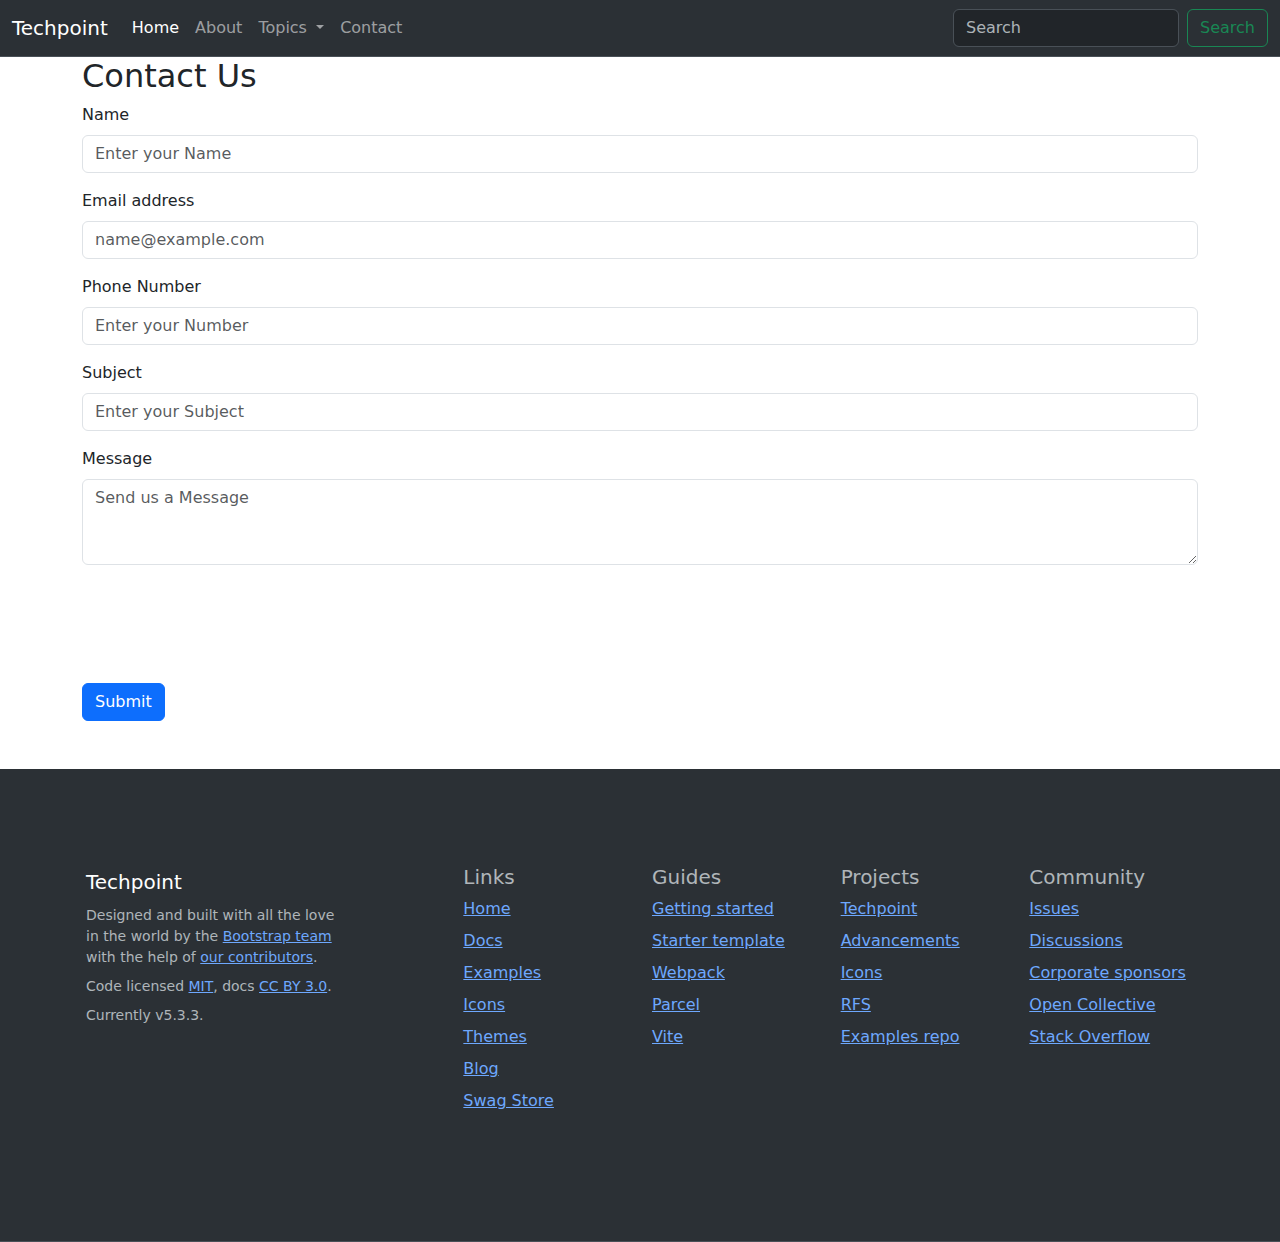
<file: contact.html>
<!doctype html>
<html lang="en">
  <head>
    <meta charset="utf-8">
    <meta name="viewport" content="width=device-width, initial-scale=1">
    <title>techpoint-upgrade your knowledge</title>
    <link href="https://cdn.jsdelivr.net/npm/bootstrap@5.3.3/dist/css/bootstrap.min.css" rel="stylesheet" integrity="sha384-QWTKZyjpPEjISv5WaRU9OFeRpok6YctnYmDr5pNlyT2bRjXh0JMhjY6hW+ALEwIH" crossorigin="anonymous">
    <link href="style.css" rel="stylesheet">
  </head>
  <body>
  <nav class="navbar navbar-expand-lg bg-body-tertiary navbar bg-dark border-bottom border-body" data-bs-theme="dark">
  <div class="container-fluid">
    <a class="navbar-brand" href="/">Techpoint</a>
    <button class="navbar-toggler" type="button" data-bs-toggle="collapse" data-bs-target="#navbarSupportedContent" aria-controls="navbarSupportedContent" aria-expanded="false" aria-label="Toggle navigation">
      <span class="navbar-toggler-icon"></span>
    </button>
    <div class="collapse navbar-collapse" id="navbarSupportedContent">
      <ul class="navbar-nav me-auto mb-2 mb-lg-0">
        <li class="nav-item">
          <a class="nav-link active" aria-current="page" href="/index.html">Home</a>
        </li>
        <li class="nav-item">
          <a class="nav-link" href="/about.html">About</a>
        </li>
        <li class="nav-item dropdown">
          <a class="nav-link dropdown-toggle" href="/topics.html" role="button" data-bs-toggle="dropdown" aria-expanded="false">
            Topics
          </a>
          <ul class="dropdown-menu">
            <li><a class="dropdown-item" href="#">Cyber Security</a></li>
            <li><a class="dropdown-item" href="#">Web Development</a></li>
            <li><hr class="dropdown-divider"></li>
            <li><a class="dropdown-item" href="#">Artificial Intilligence</a></li>
          </ul>
        </li>
        <li class="nav-item">
          <a class="nav-link" href="/contact.html">Contact</a>
        </li>
      </ul>
      <form class="d-flex" role="search">
        <input class="form-control me-2" type="search" placeholder="Search" aria-label="Search">
        <button class="btn btn-outline-success" type="submit">Search</button>
      </form>
    </div>
  </div>
</nav>
<div class="container">
  <h2>
    Contact Us
  </h2>
  <div class="mb-3">
  <label for="exampleFormControlInput1" class="form-label">Name</label>
  <input type="email" class="form-control" id="exampleFormControlInput1" placeholder="Enter your Name">
</div>
  <div class="mb-3">
  <label for="exampleFormControlInput1" class="form-label">Email address</label>
  <input type="email" class="form-control" id="exampleFormControlInput1" placeholder="name@example.com">
</div>
  <div class="mb-3">
  <label for="exampleFormControlInput1" class="form-label">Phone Number</label>
  <input type="email" class="form-control" id="exampleFormControlInput1" placeholder="Enter your Number">
</div>
  <div class="mb-3">
  <label for="exampleFormControlInput1" class="form-label">Subject</label>
  <input type="email" class="form-control" id="exampleFormControlInput1" placeholder="Enter your Subject">
</div>
<div class="mb-3">
  <label for="exampleFormControlTextarea1" class="form-label">Message</label>
  <textarea class="form-control" id="exampleFormControlTextarea1" placeholder="Send us a Message" rows="3"></textarea>
</div>
 <div style="width: 304px; height: 78px;"><div><iframe title="reCAPTCHA" width="304" height="78" role="presentation" name="a-6hf5fzh7yewc" frameborder="0" scrolling="no" sandbox="allow-forms allow-popups allow-same-origin allow-scripts allow-top-navigation allow-modals allow-popups-to-escape-sandbox allow-storage-access-by-user-activation" src="https://www.google.com/recaptcha/api2/anchor?ar=1&amp;k=6Ld51bQjAAAAAIlbrh4zi-mIxM93_fAD_UCawU54&amp;co=aHR0cHM6Ly93d3cuY29kZWhlbHAuaW46NDQz&amp;hl=en&amp;type=image&amp;v=-ZG7BC9TxCVEbzIO2m429usb&amp;theme=light&amp;size=normal&amp;badge=bottomright&amp;cb=u1l0u9l7dckx"></iframe></div><textarea id="g-recaptcha-response" name="g-recaptcha-response" class="g-recaptcha-response" style="width: 250px; height: 40px; border: 1px solid rgb(193, 193, 193); margin: 10px 25px; padding: 0px; resize: none; display: none;"></textarea></div>
 <br>
 <button class="btn btn-primary">Submit</button>
 <iframe style="display: none;"></iframe></div></div><span class="text-[#f00] text-[0.85rem] font-extralight"></span></div>
 <div class="flex mt-2 lg:mt-0 md:flex-row-reverse md:justify-start justify-center">
</div>
<footer class="bd-footer py-4 py-md-5 mt-5 bg-body-tertiary footer-bg-dark border-bottom border-body" data-bs-theme="dark">
  <div class="container py-4 py-md-5 px-4 px-md-3 text-body-secondary">
    <div class="row">
      <div class="col-lg-3 mb-3">
        <a class="d-inline-flex align-items-center mb-2 text-body-emphasis text-decoration-none" href="#" aria-label="Bootstrap">
          <title>Techpoint</title><path fill-rule="evenodd" clip-rule="evenodd" d="M24.509 0c-6.733 0-11.715 5.893-11.492 12.284.214 6.14-.064 14.092-2.066 20.577C8.943 39.365 5.547 43.485 0 44.014v5.972c5.547.529 8.943 4.649 10.951 11.153 2.002 6.485 2.28 14.437 2.066 20.577C12.794 88.106 17.776 94 24.51 94H93.5c6.733 0 11.714-5.893 11.491-12.284-.214-6.14.064-14.092 2.066-20.577 2.009-6.504 5.396-10.624 10.943-11.153v-5.972c-5.547-.529-8.934-4.649-10.943-11.153-2.002-6.484-2.28-14.437-2.066-20.577C105.214 5.894 100.233 0 93.5 0H24.508zM80 57.863C80 66.663 73.436 72 62.543 72H44a2 2 0 01-2-2V24a2 2 0 012-2h18.437c9.083 0 15.044 4.92 15.044 12.474 0 5.302-4.01 10.049-9.119 10.88v.277C75.317 46.394 80 51.21 80 57.863zM60.521 28.34H49.948v14.934h8.905c6.884 0 10.68-2.772 10.68-7.727 0-4.643-3.264-7.207-9.012-7.207zM49.948 49.2v16.458H60.91c7.167 0 10.964-2.876 10.964-8.281 0-5.406-3.903-8.178-11.425-8.178H49.948z" fill="currentColor"></path></svg>
          <span class="fs-5">Techpoint</span>
        </a>
        <ul class="list-unstyled small">
          <li class="mb-2">Designed and built with all the love in the world by the <a href="#">Bootstrap team</a> with the help of <a href="#">our contributors</a>.</li>
          <li class="mb-2">Code licensed <a href="https://github.com/twbs/bootstrap/blob/main/LICENSE" target="_blank" rel="license noopener">MIT</a>, docs <a href="https://creativecommons.org/licenses/by/3.0/" target="_blank" rel="license noopener">CC BY 3.0</a>.</li>
          <li class="mb-2">Currently v5.3.3.</li>
        </ul>
      </div>
      <div class="col-6 col-lg-2 offset-lg-1 mb-3">
        <h5>Links</h5>
        <ul class="list-unstyled">
          <li class="mb-2"><a href="/">Home</a></li>
          <li class="mb-2"><a href="/docs/5.3/">Docs</a></li>
          <li class="mb-2"><a href="/docs/5.3/examples/">Examples</a></li>
          <li class="mb-2"><a href="https://icons.getbootstrap.com/">Icons</a></li>
          <li class="mb-2"><a href="https://themes.getbootstrap.com/">Themes</a></li>
          <li class="mb-2"><a href="https://blog.getbootstrap.com/">Blog</a></li>
          <li class="mb-2"><a href="https://cottonbureau.com/people/bootstrap" target="_blank" rel="noopener">Swag Store</a></li>
        </ul>
      </div>
      <div class="col-6 col-lg-2 mb-3">
        <h5>Guides</h5>
        <ul class="list-unstyled">
          <li class="mb-2"><a href="/docs/5.3/getting-started/">Getting started</a></li>
          <li class="mb-2"><a href="/docs/5.3/examples/starter-template/">Starter template</a></li>
          <li class="mb-2"><a href="/docs/5.3/getting-started/webpack/">Webpack</a></li>
          <li class="mb-2"><a href="/docs/5.3/getting-started/parcel/">Parcel</a></li>
          <li class="mb-2"><a href="/docs/5.3/getting-started/vite/">Vite</a></li>
        </ul>
      </div>
      <div class="col-6 col-lg-2 mb-3">
        <h5>Projects</h5>
        <ul class="list-unstyled">
          <li class="mb-2"><a href="https://github.com/twbs/bootstrap" target="_blank" rel="noopener">Techpoint</a></li>
          <li class="mb-2"><a href="https://github.com/twbs/bootstrap/tree/v4-dev" target="_blank" rel="noopener">Advancements</a></li>
          <li class="mb-2"><a href="https://github.com/twbs/icons" target="_blank" rel="noopener">Icons</a></li>
          <li class="mb-2"><a href="https://github.com/twbs/rfs" target="_blank" rel="noopener">RFS</a></li>
          <li class="mb-2"><a href="https://github.com/twbs/examples/" target="_blank" rel="noopener">Examples repo</a></li>
        </ul>
      </div>
      <div class="col-6 col-lg-2 mb-3">
        <h5>Community</h5>
        <ul class="list-unstyled">
          <li class="mb-2"><a href="https://github.com/twbs/bootstrap/issues" target="_blank" rel="noopener">Issues</a></li>
          <li class="mb-2"><a href="https://github.com/twbs/bootstrap/discussions" target="_blank" rel="noopener">Discussions</a></li>
          <li class="mb-2"><a href="https://github.com/sponsors/twbs" target="_blank" rel="noopener">Corporate sponsors</a></li>
          <li class="mb-2"><a href="https://opencollective.com/bootstrap" target="_blank" rel="noopener">Open Collective</a></li>
          <li class="mb-2"><a href="https://stackoverflow.com/questions/tagged/bootstrap-5" target="_blank" rel="noopener">Stack Overflow</a></li>
        </ul>
      </div>
    </div>
  </div>
</footer>
    <script src="https://cdn.jsdelivr.net/npm/@popperjs/core@2.11.8/dist/umd/popper.min.js" integrity="sha384-I7E8VVD/ismYTF4hNIPjVp/Zjvgyol6VFvRkX/vR+Vc4jQkC+hVqc2pM8ODewa9r" crossorigin="anonymous"></script>
    <script src="https://cdn.jsdelivr.net/npm/bootstrap@5.3.3/dist/js/bootstrap.min.js" integrity="sha384-0pUGZvbkm6XF6gxjEnlmuGrJXVbNuzT9qBBavbLwCsOGabYfZo0T0to5eqruptLy" crossorigin="anonymous"></script>
    <script src="https://cdn.jsdelivr.net/npm/bootstrap@5.3.3/dist/js/bootstrap.bundle.min.js" integrity="sha384-YvpcrYf0tY3lHB60NNkmXc5s9fDVZLESaAA55NDzOxhy9GkcIdslK1eN7N6jIeHz" crossorigin="anonymous"></script>
  </body>
</html>
</file>
<file: style.css>
.carousel-item{
    height: 350px;
    width: 1600px;
}
.carousel-item{
    height: 350px;
    width: 1600px;
}
</file>
